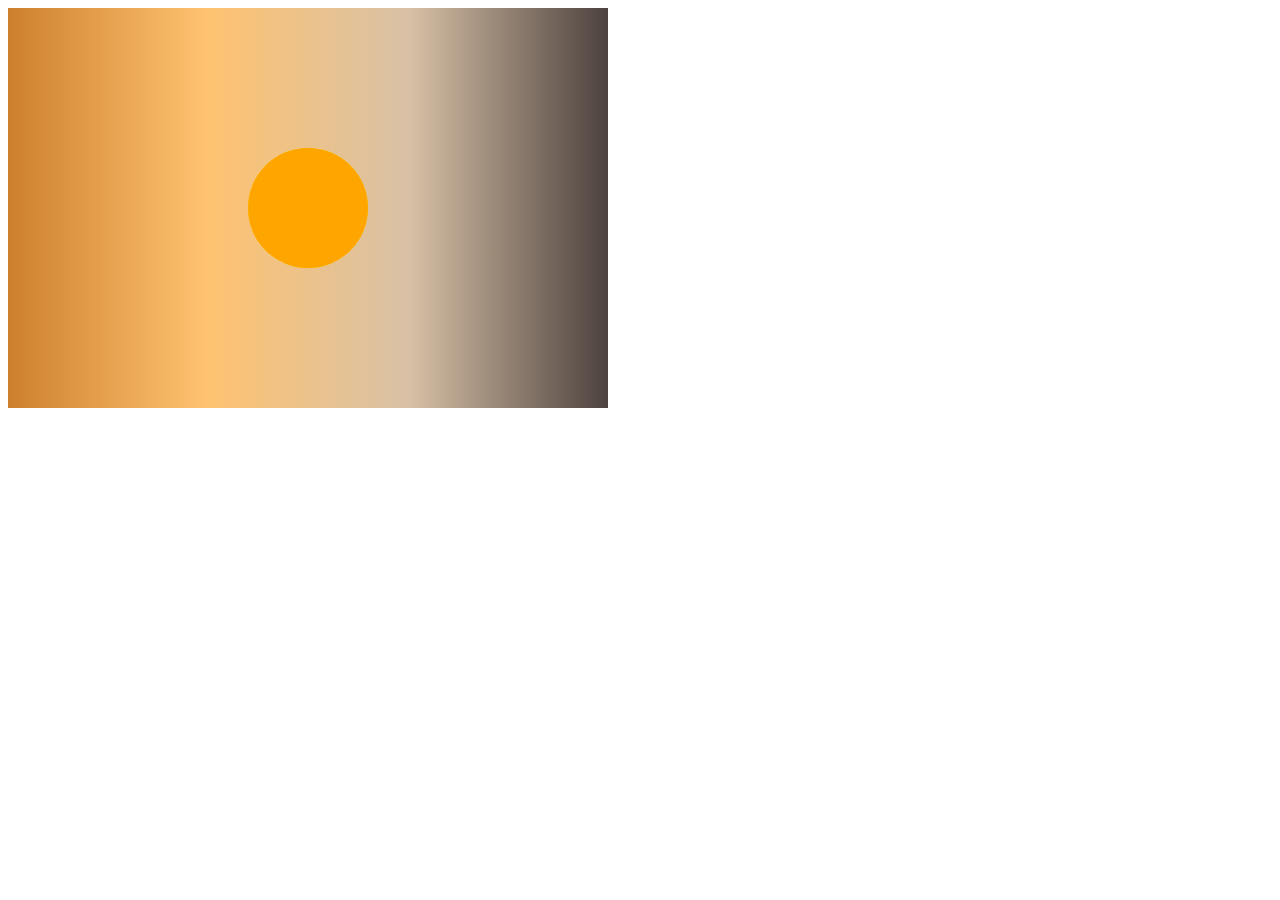
<file: animations.html>
<!DOCTYPE html>
<html lang="en">
<head>
  <meta charset="UTF-8">
  <meta name="viewport" content="width=device-width, initial-scale=1.0">
  <title>Document</title>
<style>
  .parent {
    width: 600px;
    height: 400px;
    background: linear-gradient(to right, #cd802e, #ffc371, #d8c1a6, #4d423f);
   
    display: flex;
    justify-content: center;
    align-items: center;
    
  }

  .child {
  width: 120px;
  height: 120px;
  border-radius: 50%;
  background: orange;
  z-index: 2;
  
  }
  .child2 {
  position: absolute;
  width: 120px;
  height: 120px;
  border-radius: 50%;
  background: gold;
  animation: Eclipse 2s infinite linear alternate-reverse;
  z-index: 1;
    
  }
  @keyframes Eclipse {
  0%{
    width: 100px;
    height: 100px;
    background-color: orange;
   
  }
  50%{
    left: 250px;
    bottom: 62%;
    background-color: yellow;
  }
  100%{
    width: 150px;
    height: 150px;
    background-color: gold;
  }
}
</style>
</head>
<body>
  <div class="parent">
    <div class="child">
    </div>
    <div class="child2"></div>
  </div>
</body>
</html>
</file>
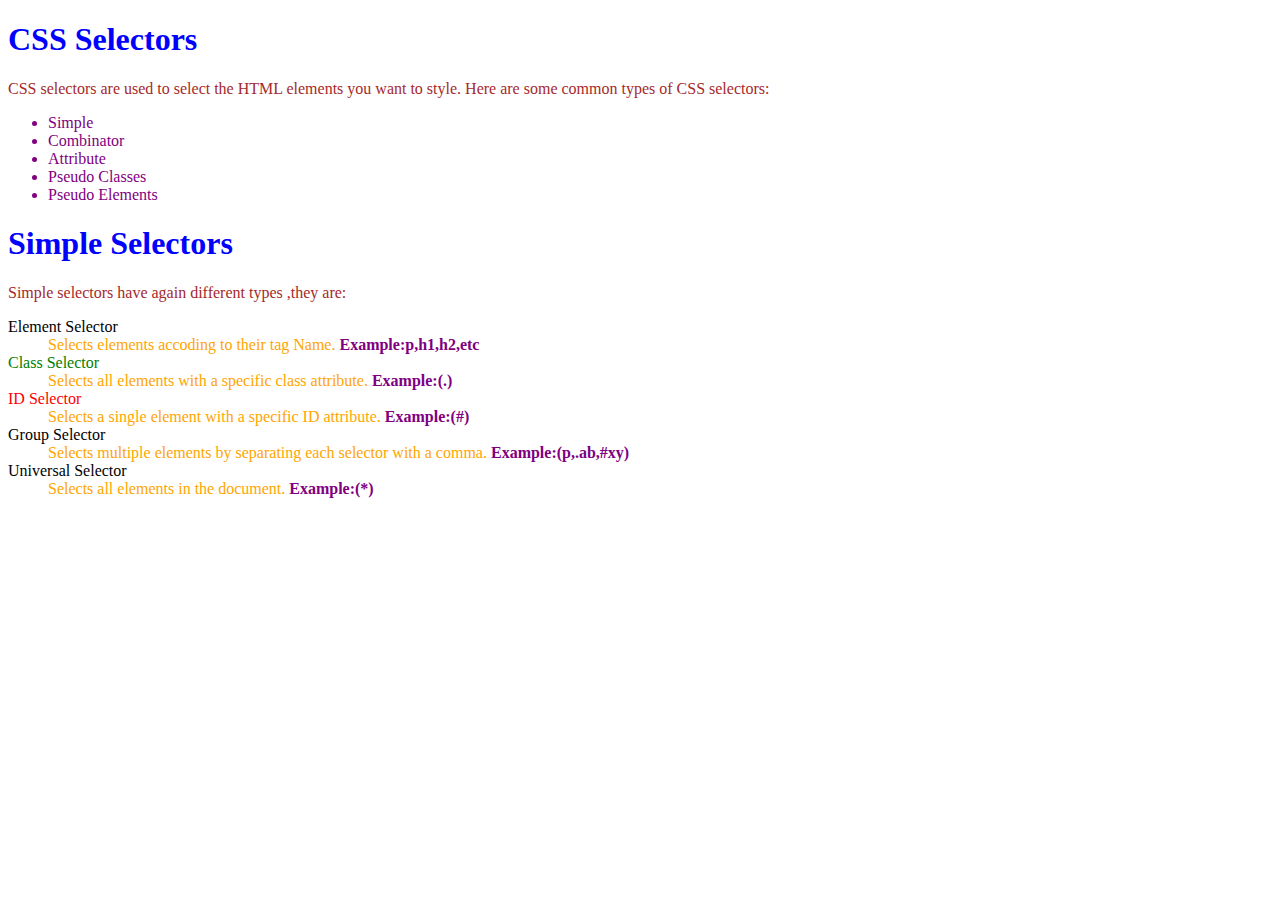
<file: Cssdocumentation.html>
<!DOCTYPE html>
<html lang="en">
<head>
  <meta charset="UTF-8">
  <meta name="viewport" content="width=device-width, initial-scale=1.0">
  <title>Document</title>
  <style>
      h1{
        color:blue;
      }
      .ab{
        color:green;
      }
      #ab{
        color:red;
      }
       dd{
        color:orange;
      }
      b,#xy{
        color:purple;
      }
      p{
        color:brown;
      }
      *{
        background-image: url("https://static.vecteezy.com/system/resources/previews/000/641/300/original/christmas-landscape-with-snow-caps-and-falling-snowfall-vector-illustration.jpg");
        background-size: cover;        
        background-repeat: no-repeat;  
        background-position: center;   
        background-attachment: fixed;  

      }
  </style>
</head>
<body>
  <h1>CSS Selectors</h1>
  <p>CSS selectors are used to select the HTML elements you want to style. Here are some common types of CSS selectors:</p>
  <ul id="xy">
    <li>Simple</li>
    <li>Combinator</li>
    <li>Attribute</li>
    <li>Pseudo Classes</li>
    <li>Pseudo Elements</li>
  </ul> 
  <h1>Simple Selectors</h1>
  <p>Simple selectors have again different types ,they are:</p>
  <dl>
    <dt>Element Selector</dt>
    <dd>Selects elements accoding to their tag Name.  <b>Example:p,h1,h2,etc</b></dd>
    <dt class="ab">Class Selector</dt>
    <dd>Selects all elements with a specific class attribute. <b>Example:(.)</b></dd>
    <dt id="ab">ID Selector</dt>
    <dd>Selects a single element with a specific ID attribute. <b>Example:(#)</b></dd>
    <dt>Group Selector</dt>
    <dd>Selects multiple elements by separating each selector with a comma. <b>Example:(p,.ab,#xy)</b></dd>
     <dt>Universal Selector</dt>
    <dd>Selects all elements in the document. <b>Example:(*)</b></dd>
  </dl>
    
</body>
</html>
</file>
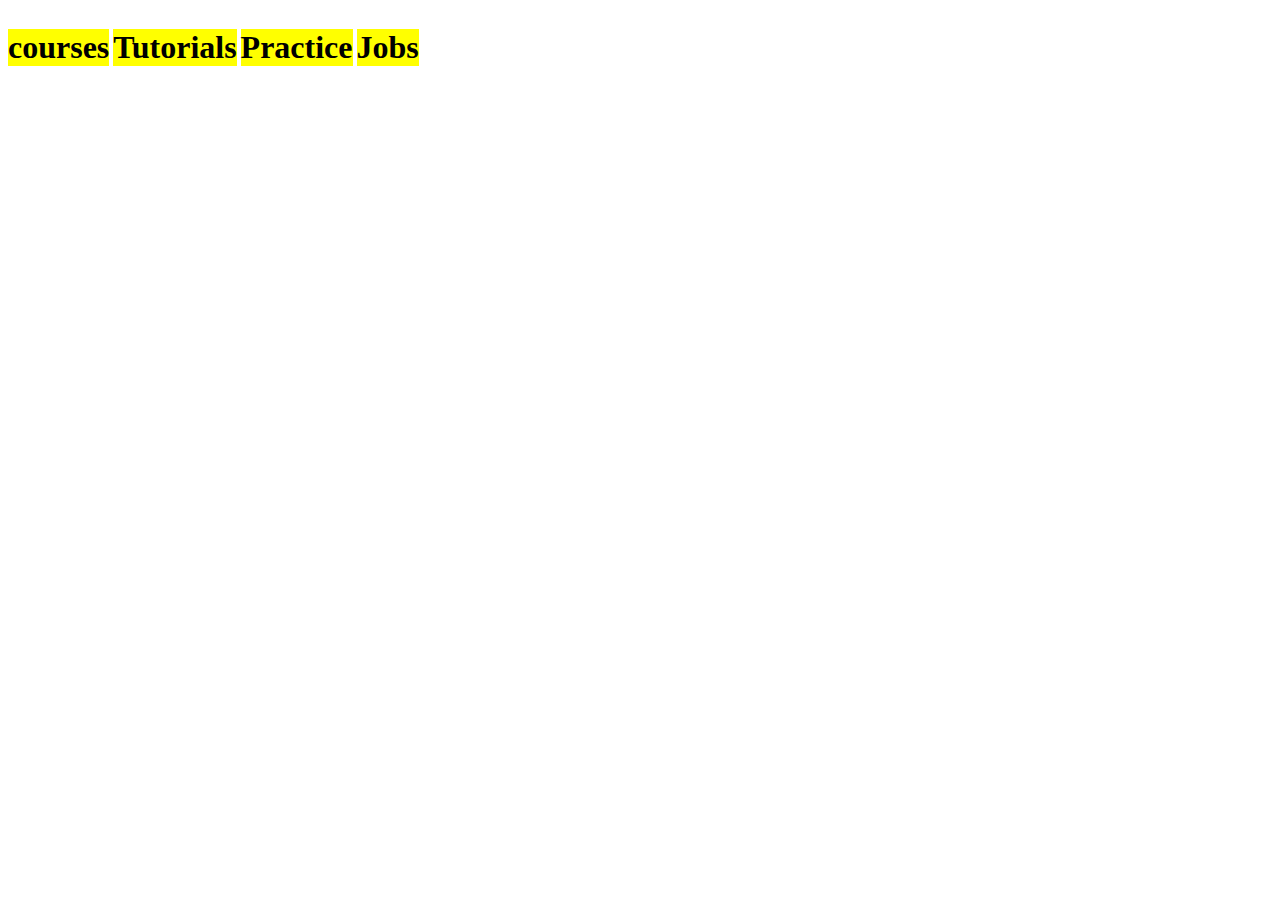
<file: transatitions_task.html>
<!DOCTYPE html>
<html lang="en">
<head>
    <meta charset="UTF-8">
    <meta name="viewport" content="width=device-width, initial-scale=1.0">
    <title>Document</title>
    <style>
        .child{
            display:inline-block;
            transition-timing-function:linear;
            transition-duration: 4s;
            transition-delay: 3s;

        }
        .dropdown{
            display:none
        }
        .child:hover .dropdown{
            display:block;
            color: red;

        }
        .child>h1{
            background-color:yellow;
            

        }
    </style>
</head>
<body>
    <div class="parent">
        <div class="child">
            <h1>courses</h1>
            <div class="dropdown">
                <p>DSA /Placement</p>
                <p>GATE 2026 Prep</p>
                <p>ML & Data Science</p>
                <p>Cloud/Devepos</p>
                <p>Programming language</p>
                <p>All Courses</p>
            </div>
        </div>
        <div class="child"> 
            <h1>Tutorials</h1>
             <div class="dropdown">
            <p>Python</p>
            <p>Java</p>
            <p>DSA</p>
            <p>ML&Datascience</p>
            <p>interview Corner</p>
            <p>Programming language</p>
            <p>Web Development</p>
            <p>GATE</p>
            <p>CS Subjects</p>
            <p>DevOps</p>
            <p>School learning</p>
            <p>Software and Tools</p>
             </div>
        </div>
        <div class="child">
            <h1>Practice</h1>
             <div class="dropdown">
            <p>Practice coding problems</p>
            <p>Nation Skillup-free courses</p>
            <p>Problem of the day</p>
             </div>
        </div>
        <div class="child">
            <h1>Jobs</h1>
             <div class="dropdown">
            <p>Apply now!</p>
            <p>Post jobs</p>
            <p>jobs Updates</p>
             </div>
        </div>
    </div>
</body>
</html>
</file>
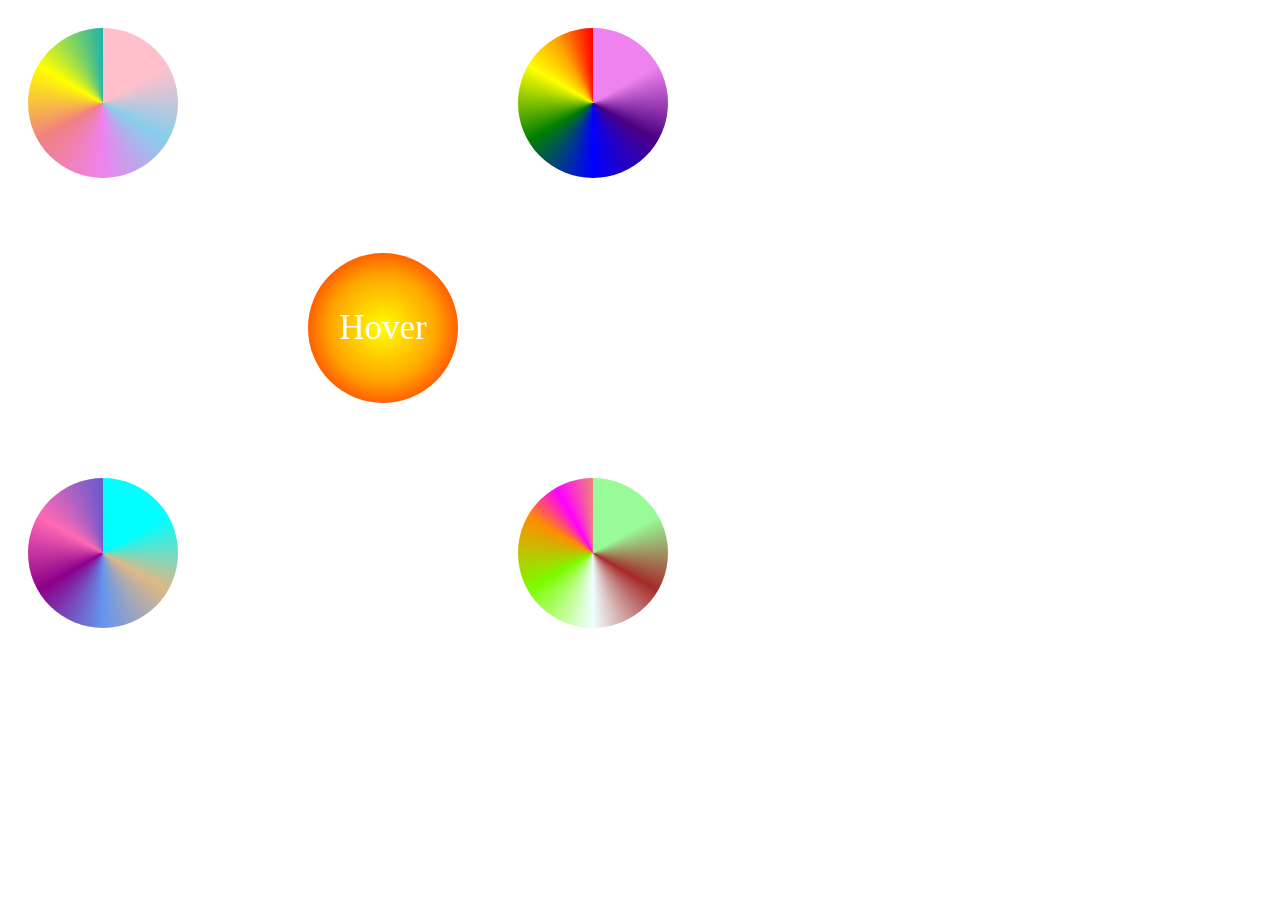
<file: transform_gradient.html>
<!DOCTYPE html>
<html lang="en">
<head>
<meta charset="UTF-8">
<meta name="viewport" content="width=device-width, initial-scale=1.0">
<title>Gradient-and-transforms</title>
<style>
  .parent{
    margin: 20px;
    display: flex;
    justify-items: center;
    align-items: center;
    background-image: url(https://wallpapers.com/images/hd/light-background-1ybjv68l2aw0lfxm.jpg);
    height: 600px;
    width: 50%;
    position: fixed;
  }
  .pie1,.pie2,.pie3,.pie4 {
    display: flex;
    width: 150px;
    height: 150px;
    border-radius: 50%;
    position: absolute;
    animation: rotate 5s linear infinite;
  }
  .pie1 {
    background: conic-gradient(pink 60deg,skyblue 120deg,violet,lightcoral 240deg,
    yellow 300deg,lightseagreen 360deg); 
    top: 0;
    left:0;
  }
  .pie2{
    background: conic-gradient(aqua 60deg,burlywood  120deg,cornflowerblue 180deg,
    darkmagenta 240deg,hotpink 300deg,slateblue 360deg);
    bottom: 0;
    left: 0;
    
  }
  .pie3{
    background: conic-gradient(violet 60deg,indigo 120deg,blue 180deg,
    green 240deg,yellow 300deg,orange 330deg, red 360deg);
    top: 0;
    right: 0;
  }
  .pie4{
    background: conic-gradient(palegreen 60deg,brown 120deg,azure 180deg,
    lawngreen 240deg,darkorange 300deg,magenta 330deg, lightcoral 360deg);
    bottom: 0;
    right: 0;
  }
  @keyframes rotate {
    from { transform: rotate(0deg); }
    to { transform: rotate(360deg); }
  }
  .pie5{
    margin-left: 280px;
    display: flex;
    justify-content: center;
    align-items: center;
    color: white;
    font-size: 35px;
    width: 150px;
    height: 150px;
    border-radius: 50%;
    position: absolute;
    background-image:radial-gradient( yellow,orange,red );
  }
  .pie5:hover{
    margin-left: 210px;
    background-image: repeating-radial-gradient( hotpink 1% ,chartreuse 2%,lightseagreen 3%,aquamarine 4%);
    transform: rotate(360deg);
    width: 300px;
    height: 300px;
    border-radius: 50%;   
    color: black;
    transition-duration: 0.5s;
    animation: rotate 2s linear infinite;
  }
  
</style>
</head>
<body>
  <div class="parent">
  <div class="pie1"></div>
  <div class="pie2"></div>
  <div class="pie3"></div>
  <div class="pie4"></div>
  <div class="pie5">
    <p>Hover</p>
  </div>
  </div>
</body>
</html>
</file>
